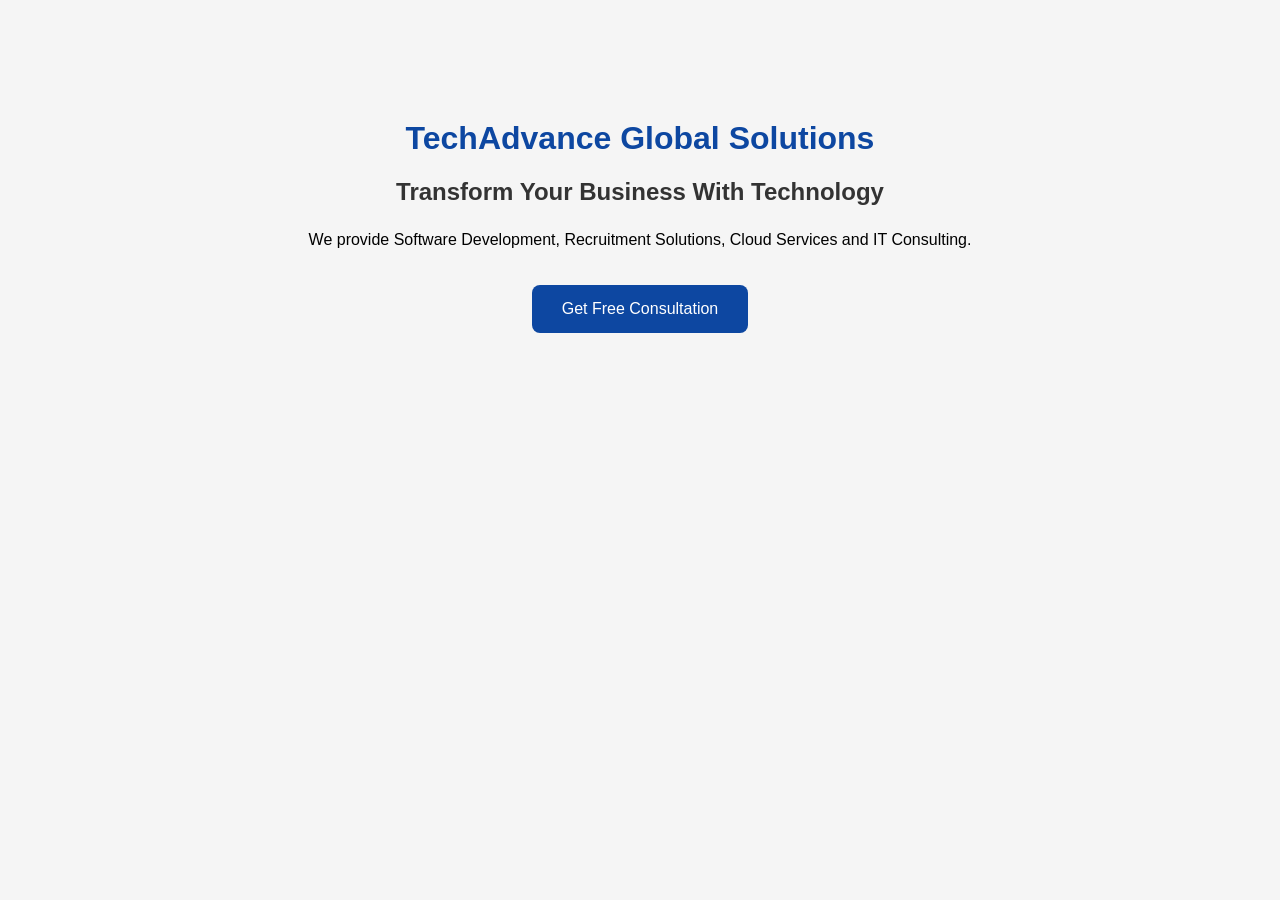
<file: index.html>
<!DOCTYPE html>
<html>
<head>
    <title>TechAdvance Global Solutions</title>
    <link rel="stylesheet" href="style.css">
   <!-- Google tag (gtag.js) -->
<script async src="https://www.googletagmanager.com/gtag/js?id=G-W6WBWL9H9F"></script>
<script>
  window.dataLayer = window.dataLayer || [];
  function gtag(){dataLayer.push(arguments);}
  gtag('js', new Date());

  gtag('config', 'G-W6WBWL9H9F');
</script>

</head>

<body>

<div class="container">

    <h1>TechAdvance Global Solutions</h1>

    <h2>Transform Your Business With Technology</h2>

    <p>
        We provide Software Development,
        Recruitment Solutions,
        Cloud Services and IT Consulting.
    </p>

    <a href="lead-form.html" class="btn">
        Get Free Consultation
    </a>

</div>
<script>
const params = new URLSearchParams(window.location.search);
const affiliate = params.get("affiliate");

if (affiliate) {
    localStorage.setItem("affiliate", affiliate);
    console.log("Affiliate:", affiliate);
}
</script>

</body>
</html>
</file>
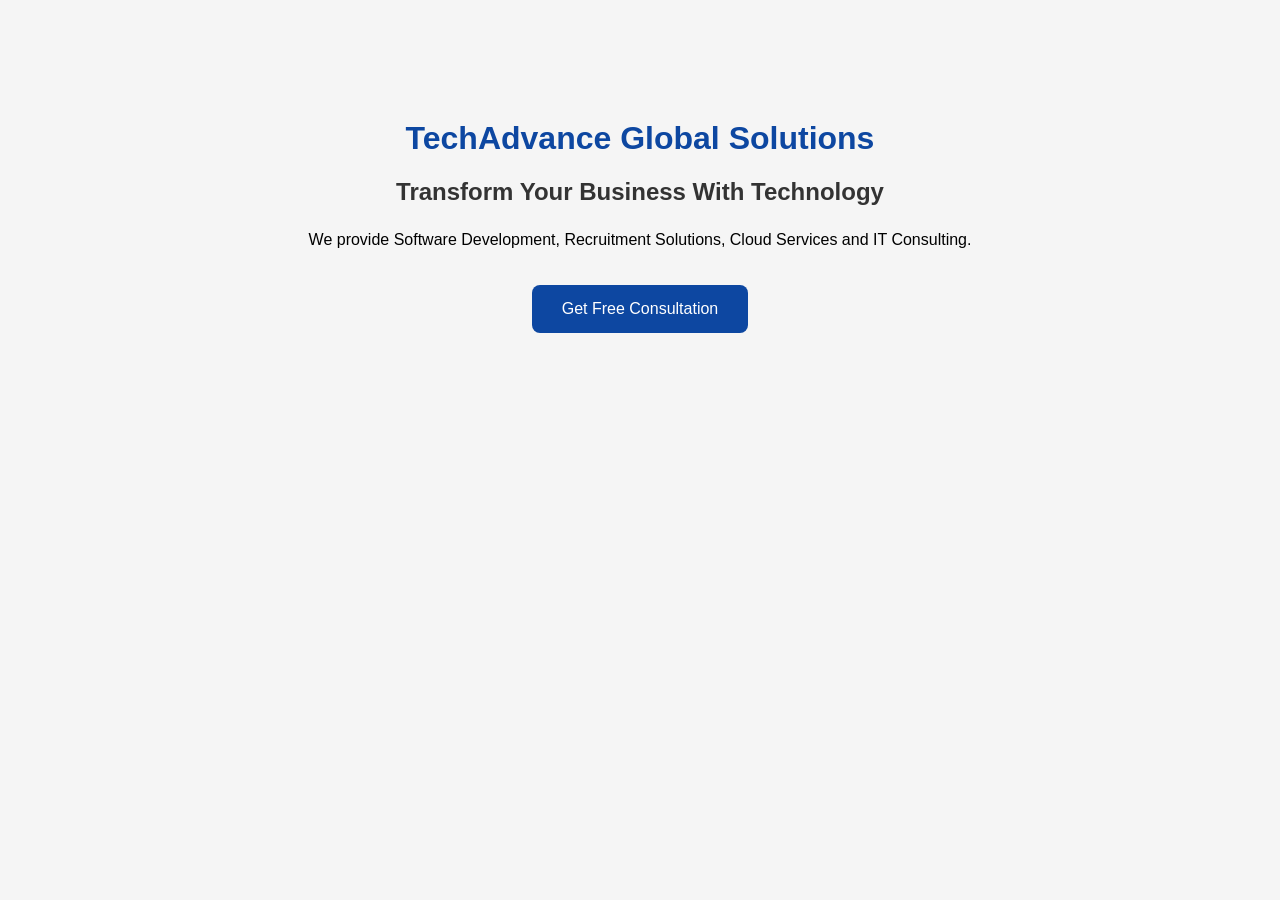
<file: landing.html>
<!DOCTYPE html>
<html>
<head>
    <title>TechAdvance Global Solutions</title>
    <link rel="stylesheet" href="style.css">
</head>
<body>

<div class="container">

    <h1>TechAdvance Global Solutions</h1>

    <h2>Transform Your Business With Technology</h2>

    <p>
        We provide Software Development,
        Recruitment Solutions,
        Cloud Services and IT Consulting.
    </p>

    <a href="lead-form.html" class="btn">
        Get Free Consultation
    </a>

</div>

</body>
</html>
</file>
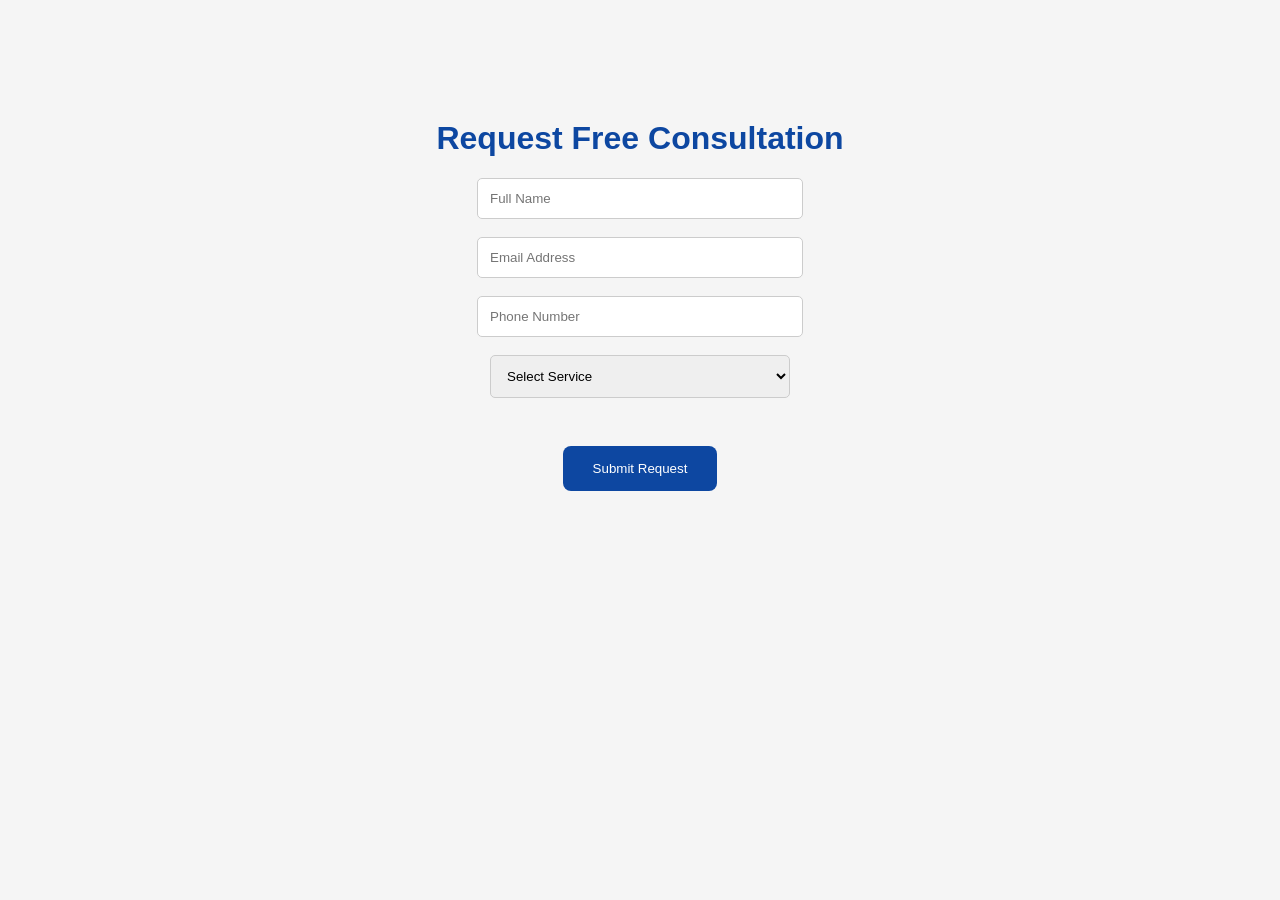
<file: lead-form.html>
<!DOCTYPE html>
<html>
<head>
    <title>Free Consultation</title>
    <link rel="stylesheet" href="style.css">
   <!-- Google tag (gtag.js) -->
<script async src="https://www.googletagmanager.com/gtag/js?id=G-W6WBWL9H9F"></script>
<script>
  window.dataLayer = window.dataLayer || [];
  function gtag(){dataLayer.push(arguments);}
  gtag('js', new Date());

  gtag('config', 'G-W6WBWL9H9F');
</script>

</head>
<body>

<div class="container">

    <h1>Request Free Consultation</h1>

    <form action="thankyou.html">

        <input type="text"
               placeholder="Full Name"
               required>

        <br><br>

        <input type="email"
               placeholder="Email Address"
               required>

        <br><br>

        <input type="tel"
               placeholder="Phone Number"
               required>

        <br><br>

        <select required>

            <option value="">
                Select Service
            </option>

            <option>
                Software Development
            </option>

            <option>
                Recruitment Services
            </option>

            <option>
                Cloud Solutions
            </option>

            <option>
                IT Consulting
            </option>

        </select>

        <br><br>

        <button class="btn">
            Submit Request
        </button>

    </form>

</div>

</body>
</html>
</file>
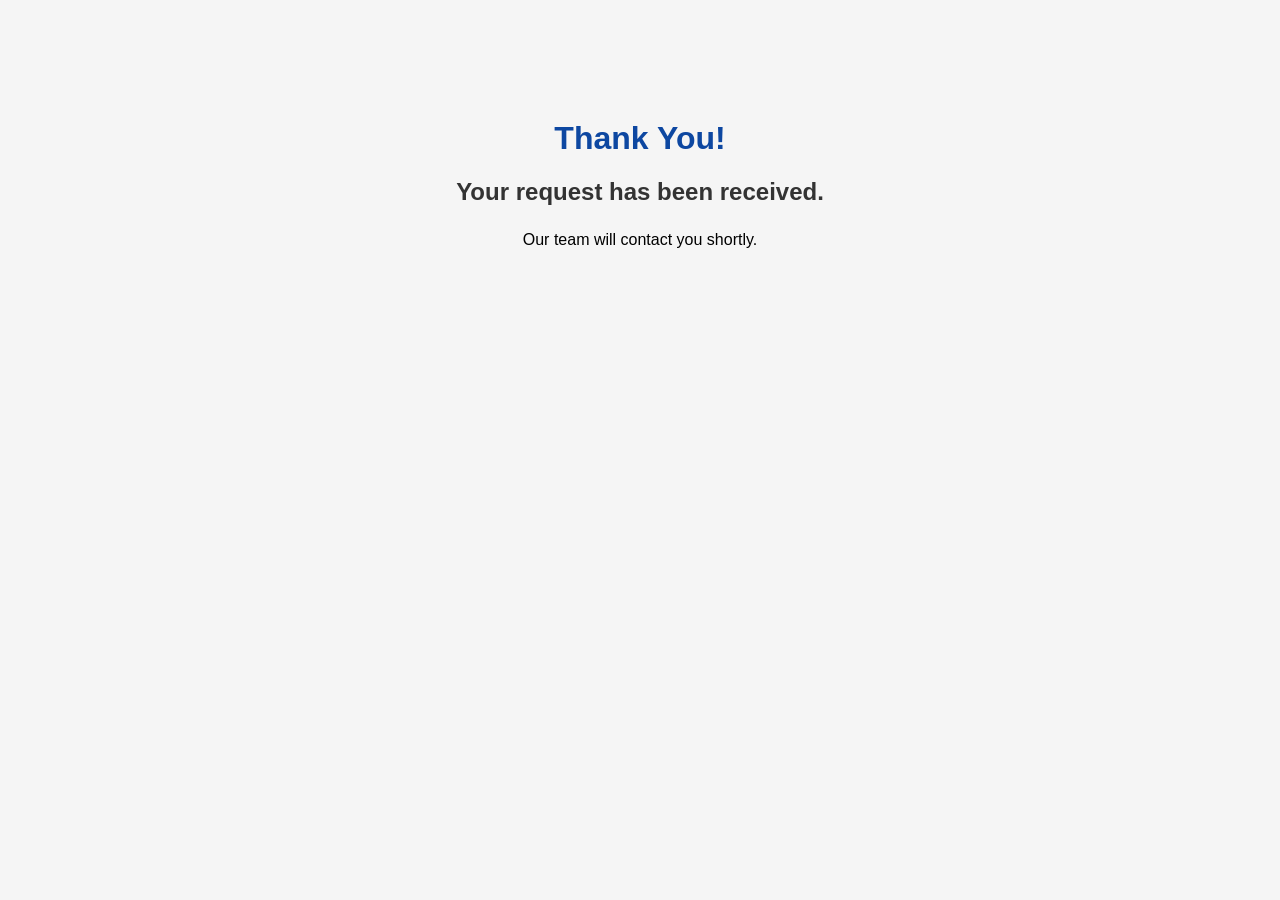
<file: thankyou.html>
<!DOCTYPE html>
<html>
<head>
    <title>Thank You</title>
    <link rel="stylesheet" href="style.css">
  <!-- Google tag (gtag.js) -->
<script async src="https://www.googletagmanager.com/gtag/js?id=G-W6WBWL9H9F"></script>
<script>
  window.dataLayer = window.dataLayer || [];
  function gtag(){dataLayer.push(arguments);}
  gtag('js', new Date());

  gtag('config', 'G-W6WBWL9H9F');
  
 const affiliate = localStorage.getItem("affiliate") || "direct";
 
 console.log("Affiliate:", affiliate);

 gtag('event', 'generate_lead', 
 {
  lead_source: affiliate
 });
</script>

</head>
<body>

<div class="container">

    <h1>Thank You!</h1>

    <h2>Your request has been received.</h2>

    <p>
        Our team will contact you shortly.
    </p>

</div>

</body>
</html>
</file>
<file: style.css>
body{
    font-family: Arial, sans-serif;
    background:#f5f5f5;
    margin:0;
}

.container{
    text-align:center;
    margin-top:120px;
}

h1{
    color:#0d47a1;
}

h2{
    color:#333;
}

p{
    width:60%;
    margin:auto;
    line-height:1.8;
}

.btn{
    display:inline-block;
    margin-top:30px;
    padding:15px 30px;
    background:#0d47a1;
    color:white;
    text-decoration:none;
    border-radius:8px;
}

input,
select{
    width:300px;
    padding:12px;
    border:1px solid #ccc;
    border-radius:5px;
}

button{
    border:none;
    cursor:pointer;
}
</file>
